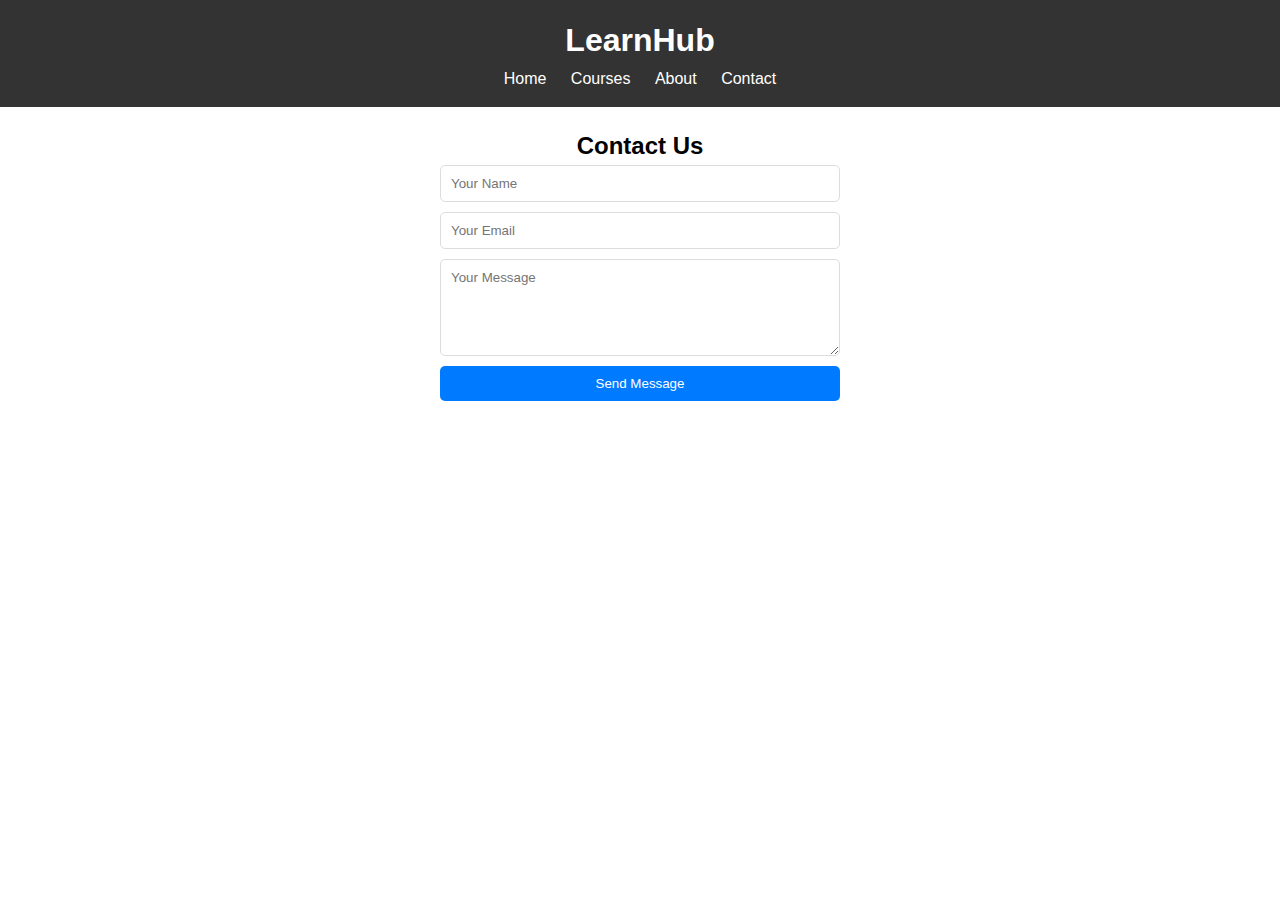
<file: index4.html>
<!DOCTYPE html>
<html lang="en">
<head>
    <meta charset="UTF-8">
    <meta name="viewport" content="width=device-width, initial-scale=1.0">
    <title>Contact Us - Online Course Platform</title>
    <link rel="stylesheet" href="styles.css">
</head>
<body>
    <header>
        <h1>LearnHub</h1>
        <nav>
            <a href="index.html">Home</a>
            <a href="index2.html">Courses</a>
            <a href="index3.html">About</a>
            <a href="index4.html">Contact</a>
        </nav>
    </header>
    <section class="contact">
        <h2>Contact Us</h2>
        <form>
            <input type="text" placeholder="Your Name" required>
            <input type="email" placeholder="Your Email" required>
            <textarea placeholder="Your Message" rows="5" required></textarea>
            <button type="submit">Send Message</button>
        </form>
    </section>
</body>
</html>
</file>
<file: styles.css>
* {
    margin: 0;
    padding: 0;
    box-sizing: border-box;
    font-family: Arial, sans-serif;
}

body {
    line-height: 1.6;
}

header {
    background-color: #333;
    color: white;
    padding: 15px;
    text-align: center;
}

nav a {
    color: white;
    margin: 0 10px;
    text-decoration: none;
}

.hero {
    background-color: #f4f4f4;
    padding: 20px;
    text-align: center;
}

.hero img {
    max-width: 100%;
    height: auto;
}

.courses {
    display: flex;
    gap: 20px;
    padding: 20px;
    justify-content: center;
}

.course-card {
    background-color: #fff;
    border: 1px solid #ddd;
    border-radius: 10px;
    padding: 15px;
    text-align: center;
    box-shadow: 0 2px 5px rgba(0, 0, 0, 0.1);
}

.course-card img {
    border-radius: 10px;
}

.about, .contact {
    padding: 20px;
    text-align: center;
}

form {
    display: flex;
    flex-direction: column;
    gap: 10px;
    max-width: 400px;
    margin: 0 auto;
}

input, textarea {
    padding: 10px;
    border: 1px solid #ddd;
    border-radius: 5px;
}

button {
    padding: 10px;
    background-color: #007bff;
    color: white;
    border: none;
    border-radius: 5px;
    cursor: pointer;
}

button:hover {
    background-color: #0056b3;
}
</file>
